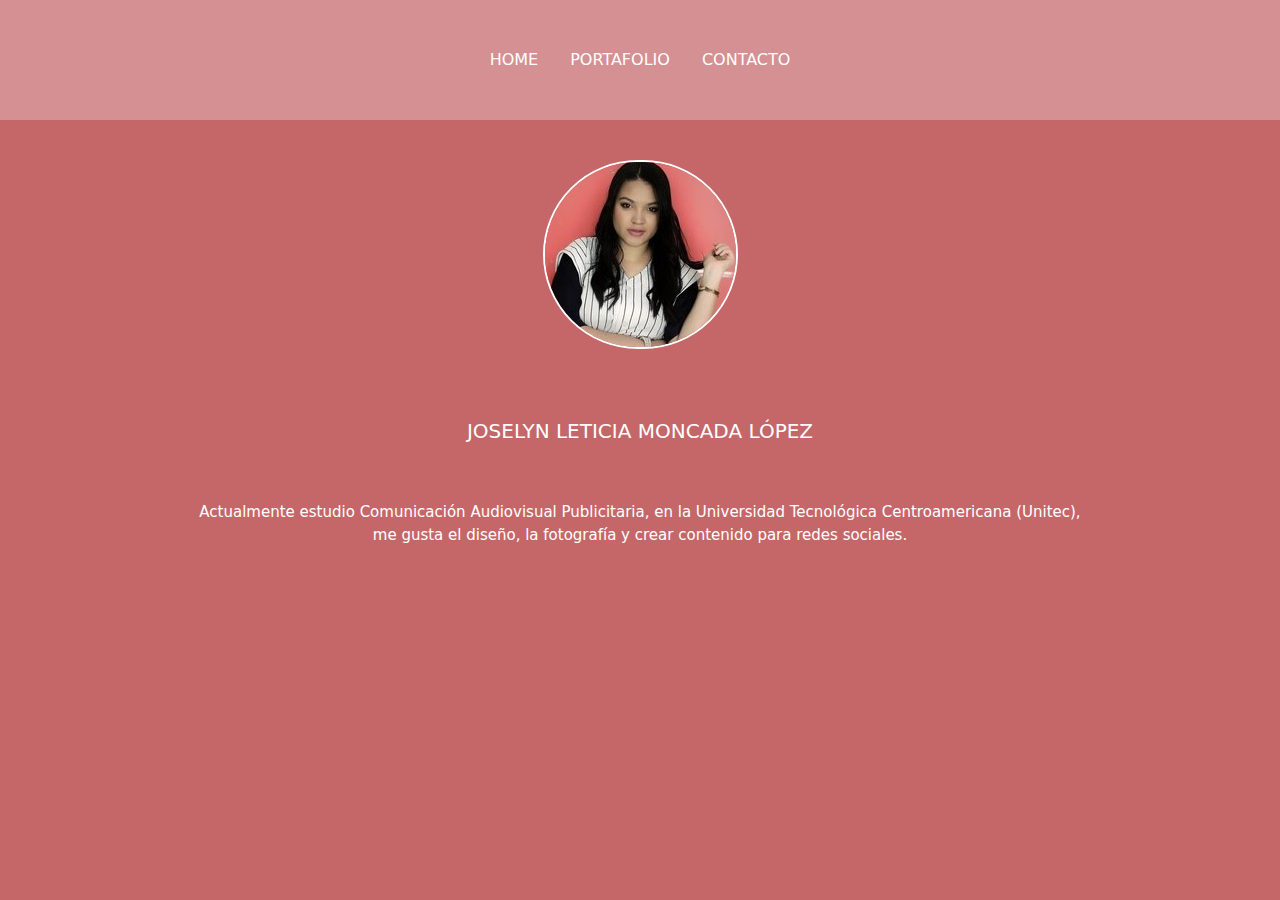
<file: index.html>
<!doctype html>
<html>
<head>
<meta charset="utf-8">
<meta name="viewport" content="width=device-width, initial-scale=1.0">
<title>Portafolio</title>
	<link href="css/bootstrap.min.css" rel="stylesheet" >
	<link href="css/style.css" rel="stylesheet">
	<link href="css/bootstrap-custom.css" rel="stylesheet" >
	<link href="https://cdnjs.cloudflare.com/ajax/libs/font-awesome/5.15.2/css/all.min.css" rel="stylesheet">
	<link href="https://maxst.icons8.com/vue-static/landings/line-awesome/line-awesome/1.3.0/css/line-awesome.min.css" rel="stylesheet">
</head>

<body>
	<header>
	  <div class="container">
				
			<ul class="nav justify-content-center">
  <li class="nav-item active">
    <a class="nav-link" href="index.html">HOME</a>
  </li>
  <li class="nav-item">
    <a class="nav-link" href="portafolio.html">PORTAFOLIO</a>
  </li>
  <li class="nav-item">
    <a class="nav-link" href="contactos.html">CONTACTO</a>
  </li>
</ul>	
     
	</div> 
		
</header>	
	
	
	<section id="container" class="container">
	<div class="container">
		
	<ul class="nav justify-content-center">
			<img src="img/prueba 4 (1).jpg" alt="foto1" class="img-fluid">
			</ul>
	
	  </div>	
	</section>

	
	<section id="texto" class="container">
		<div class="container">

			<h1>JOSELYN LETICIA MONCADA LÓPEZ</h1>
			<p>Actualmente estudio Comunicación Audiovisual Publicitaria, en la Universidad Tecnológica Centroamericana (Unitec), <br> me gusta el diseño, la fotografía y crear contenido para redes sociales.</p>
			
		</div>
	</section>
	
	
	
	
	<script src="js/jquery.min.js"></script>
	<script src="js/bootstrap.min.js"></script>
	
	
	
	
	
	
	
	
	
	
	
	
	
	
	
	
	
	
	
	
	
	
	
</body>
</html>
</file>
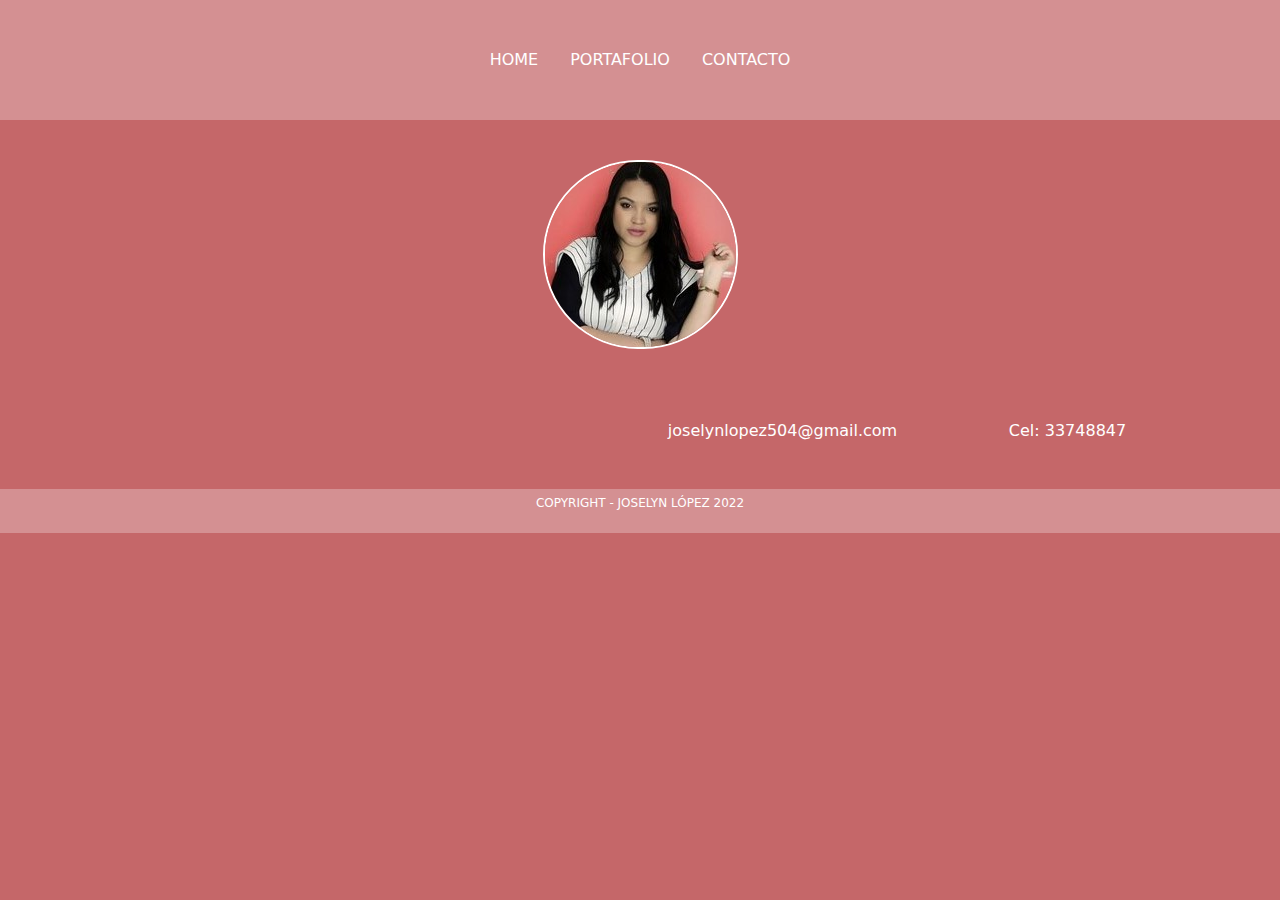
<file: contactos.html>
<!doctype html>
<html>
<head>
<meta charset="utf-8">
<meta name="viewport" content="width=device-width, initial-scale=1.0">
<title>contactos</title>
	<link href="css/bootstrap.min.css" rel="stylesheet" >
	<link href="css/bootstrap-custom.css" rel="stylesheet" >
	<link href="css/style3.css" rel="stylesheet" >
	<link href="https://cdnjs.cloudflare.com/ajax/libs/font-awesome/5.15.2/css/all.min.css" rel="stylesheet">
	<link href="https://maxst.icons8.com/vue-static/landings/line-awesome/line-awesome/1.3.0/css/line-awesome.min.css" rel="stylesheet">
</head>

<body>
	
	
	<header>
	  <div class="container">
				
			<ul class="nav justify-content-center">
  <li class="nav-item ">
    <a class="nav-link" href="index.html">HOME</a>
  </li>
  <li class="nav-item">
    <a class="nav-link" href="portafolio.html">PORTAFOLIO</a>
  </li>
  <li class="nav-item active">
    <a class="nav-link" href="contactos.html">CONTACTO</a>
  </li>
</ul>	
     
	</div> 
		
</header>	
	
	<section id="container" class="container">
	<div class="container">
		
	<ul class="nav justify-content-center">
			<img src="img/prueba 4 (1).jpg" alt="foto1" class="img-fluid">
			</ul>
	
	  </div>	
	</section>
	

	<section id="contact-icons">
		<div class="container">
			
			<div class="row">
				
				<article class="col-md-3 col-sm-6 col-12">
					<div class="info-icon">
						<a href="https://www.facebook.com/joselynllopez"><i class="lab la-facebook"></i></a>
					</div>
				</article>
				
				
				<article class="col-md-3 col-sm-6 col-12">
					<div class="info-icon">
						<a href="https://www.instagram.com/joselynllopez/"><i class="lab la-instagram"></i></a>
					</div>
				</article>
				
				
				<article class="col-md-3 col-sm-6 col-12">
					<div class="info-icon">
						<i class="las la-envelope"></i>
						<p>joselynlopez504@gmail.com</p>
					</div>
				</article>
				
				
				<article class="col-md-3 col-sm-6 col-12">
					<div class="info-icon">
					<i class="las la-mobile"></i>
						<p>Cel: 33748847</p>
					</div>
				</article>
				
				
			</div>
			
		</div>
	</section>
	
	<footer>
		<div class="container">
			<p>COPYRIGHT - JOSELYN LÓPEZ 2022</p>	
		</div>
	</footer>
	
	
	
	
	
	<script src="js/jquery.min.js"></script>
	<script src="js/bootstrap.min.js"></script>
	
	
</body>
</html>
</file>
<file: css/style.css>
:root{
		--bg-negro:#000;	
}


body{
	background-color: hsla(359,45%,59%,1.00); 
}



header{
	padding: 40px 0;
	background-color:hsla(359,44%,73%,0.78);
	
}

.nav-link{
	color:#fff;
	text-transform: uppercase;
	
}
 
.nav-link:hover{
	background-color: hsla(359,100%,90%,0.62);
	color: #fff;
}

.img-fluid{
	border: 2px solid #fff;
	border-radius: 120px;
	margin: 40px 50px;
	left: 500px;
}

#hero .btn-light{
	color:#000;
	text-transform: uppercase;
}

#hero .btn-light:hover{
	background-color: hsla(359,100%,90%,0.62);
	color: #fff;
	
}


#texto h1{
	color: #fff;
	text-align: center;
	font-size: 20px;
	padding: 30px 40px;
}

#texto p{
	color: #fff;
	text-align: center;
	font-size: 15px;
	padding: 20px 40px;
}
</file>
<file: css/style3.css>
:root{
		--bg-negro:#000;	
}


body{
	background-color: hsla(359,45%,59%,1.00); 
}



header{
	padding: 40px 0;
	background-color:hsla(359,44%,73%,0.78);
	
}

.nav-link{
	color:#fff;
	text-transform: uppercase;
	
}
 
.nav-link:hover{
	background-color: hsla(359,100%,90%,0.62);
	color: #fff;
}

.img-fluid{
	border: 2px solid #fff;
	border-radius: 120px;
	margin: 40px 50px;
	left: 500px;
}

#hero .btn-light{
	color:#000;
	text-transform: uppercase;
}

#hero .btn-light:hover{
	background-color: hsla(359,100%,90%,0.62);
	color: #fff;
	
}

.info-icon{
	text-align: center;
	padding: 30px 0px;
}

.info-icon i{
	font-size: 50px;
	color:hsla(359,100%,90%,0.62);
}

.info-icon p{
	color: #fff;
}


footer{
	background-color: hsla(359,44%,73%,0.78);
	padding: 5px 0px;
	color: #fff;
	text-align: center;
	font-size: 12px;
}
</file>
